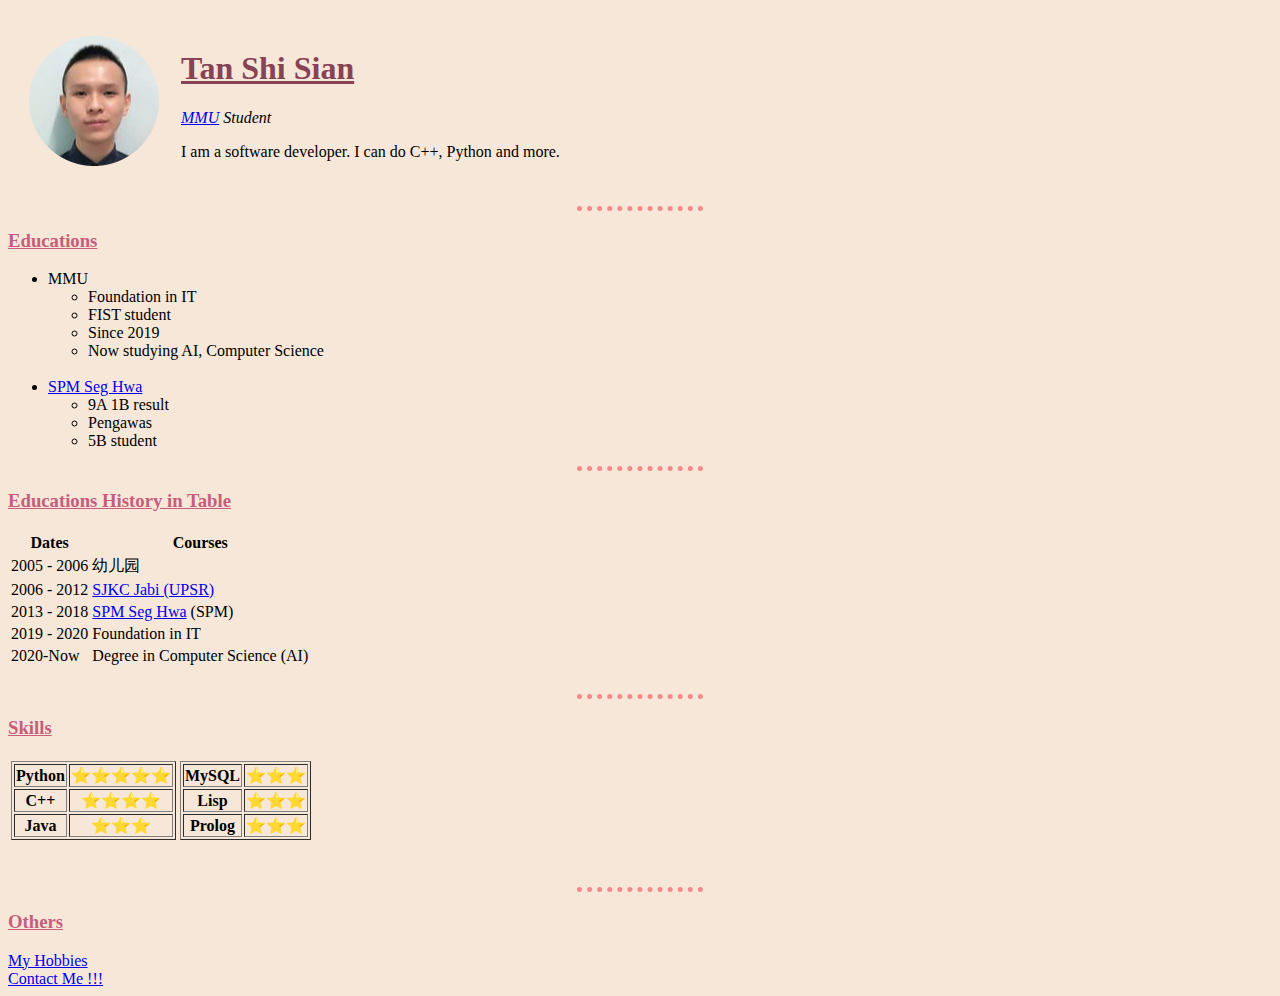
<file: index.html>
<!DOCTYPE html>
<html lang="en" dir="ltr">

<head>
  <meta charset="utf-8">
  <title>Tan Shi Sian's Personal Site</title>
  <link rel="stylesheet" href="css/styles.css">
</head>

<body>
  <table cellspacing="20">
    <tr>
      <td>
        <img src="me-modified.png" alt="shi sian's photos">
      </td>
      <td>
        <h1>Tan Shi Sian</h1>
        <p><em><a href="https://www.mmu.edu.my/">MMU</a> Student </em></p>
        <p>I am a software developer. I can do C++, Python and more.</p>
      </td>
    </tr>
  </table>


  <hr>
  <h3>Educations</h3>

  <ul>
    <li>MMU</li>
    <ul>
      <li>Foundation in IT</li>
      <li>FIST student</li>
      <li>Since 2019</li>
      <li>Now studying AI, Computer Science</li>
    </ul>
    <br>
    <li><a href="https://en.wikipedia.org/wiki/SMJK_Seg_Hwa">SPM Seg Hwa</a></li>
    <ul>
      <li>9A 1B result</li>
      <li>Pengawas</li>
      <li>5B student</li>
    </ul>
  </ul>
  <hr>

  <h3>Educations History in Table</h3>
  <table>
    <thead>
      <tr>
        <th>Dates</th>
        <th>Courses</th>
      </tr>
    </thead>
    <tbody>
      <tr>
        <td> 2005 - 2006 </td>
        <td> 幼儿园</td>
      </tr>
      <tr>
        <td> 2006 - 2012 </td>
        <td> <a href="https://www.facebook.com/sjkcjabi/">SJKC Jabi (UPSR)</a></td>
      </tr>
      <tr>
        <td> 2013 - 2018 </td>
        <td> <a href="https://en.wikipedia.org/wiki/SMJK_Seg_Hwa">SPM Seg Hwa</a> (SPM)</td>
      </tr>
      <tr>
        <td> 2019 - 2020 </td>
        <td> Foundation in IT</td>
      </tr>
      <tr>
        <td> 2020-Now </td>
        <td> Degree in Computer Science (AI)</td>
      </tr>
    </tbody>
    <tfoot>

    </tfoot>

  </table>
  <br>
  <hr>
  <h3>Skills</h3>
  <table>
    <tr>
      <th>
        <table border="1">
          <tr>
            <td>Python</td>
            <td>⭐⭐⭐⭐⭐</td>
          </tr>
          <tr>
            <td>C++</td>
            <td>⭐⭐⭐⭐</td>
          </tr>
          <tr>
            <td>Java</td>
            <td>⭐⭐⭐</td>
          </tr>
        </table>
      </th>
      <th>
        <table border="1">
          <tr>
            <td>MySQL</td>
            <td>⭐⭐⭐</td>
          </tr>
          <tr>
            <td>Lisp</td>
            <td>⭐⭐⭐</td>
          </tr>
          <tr>
            <td>Prolog</td>
            <td>⭐⭐⭐</td>
          </tr>
        </table>
      </th>
    </tr>
  </table>
  <br>

        </th>

      </tr>



    </tbody>

    <tfoot>

    </tfoot>

  </table>


  <br>
  <hr>
  <h3>Others</h3>
  <a href="MyHobbies.html">My Hobbies</a>
  <br>
  <a href="ContactMe.html">Contact Me !!!</a>


</body>

</html>
</file>
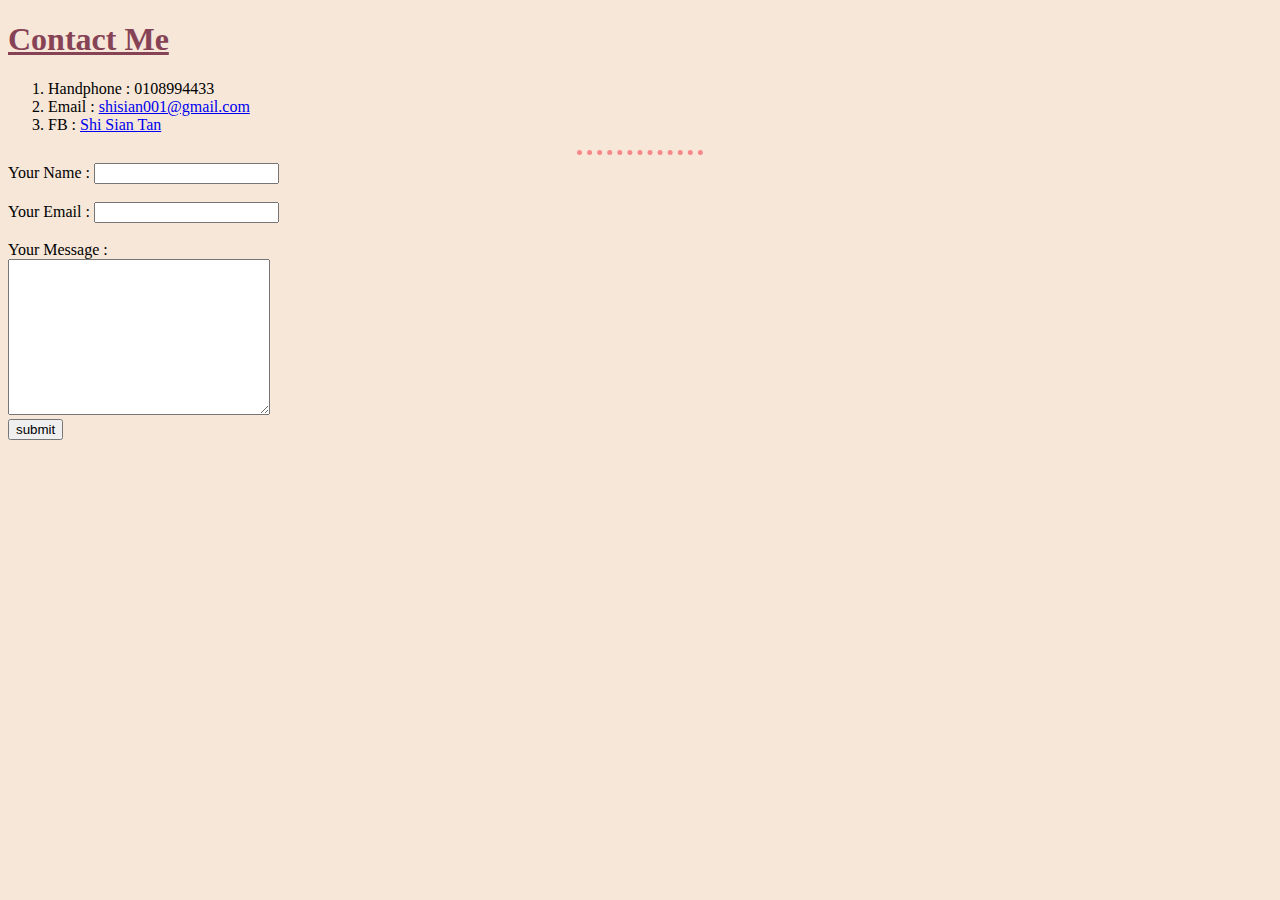
<file: ContactMe.html>
<!DOCTYPE html>
<html lang="en" dir="ltr">
  <head>
    <meta charset="utf-8">
    <title>Contact Me</title>
    <link rel="stylesheet" href="css/styles.css">
  </head>
  <body>
    <h1>Contact Me</h1>
    <ol>
      <li>Handphone : 0108994433</li>
      <li>Email : <a href="https://mail.google.com/mail/u/0/#inbox">shisian001@gmail.com</a></li>
      <li>FB : <a href="https://www.facebook.com/shisian.tan.9">Shi Sian Tan</a></li>
    </ol>
<hr>
    <form  action="mailto:shisian001@gmail.com" method="post" enctype="text/plain">
      <label for="">Your Name : </label>
      <input type="text" name="yourName" value=""><br><br>
      <label for="">Your Email : </label>
      <input type="email" name="yourEmail" value=""><br><br>
      <label for="">Your Message : </label><br>
      <textarea name="yourMessage" rows="10" cols="30"></textarea><br>
      <input type="submit" name="" value="submit">
    </form>
  </body>
</html>
</file>
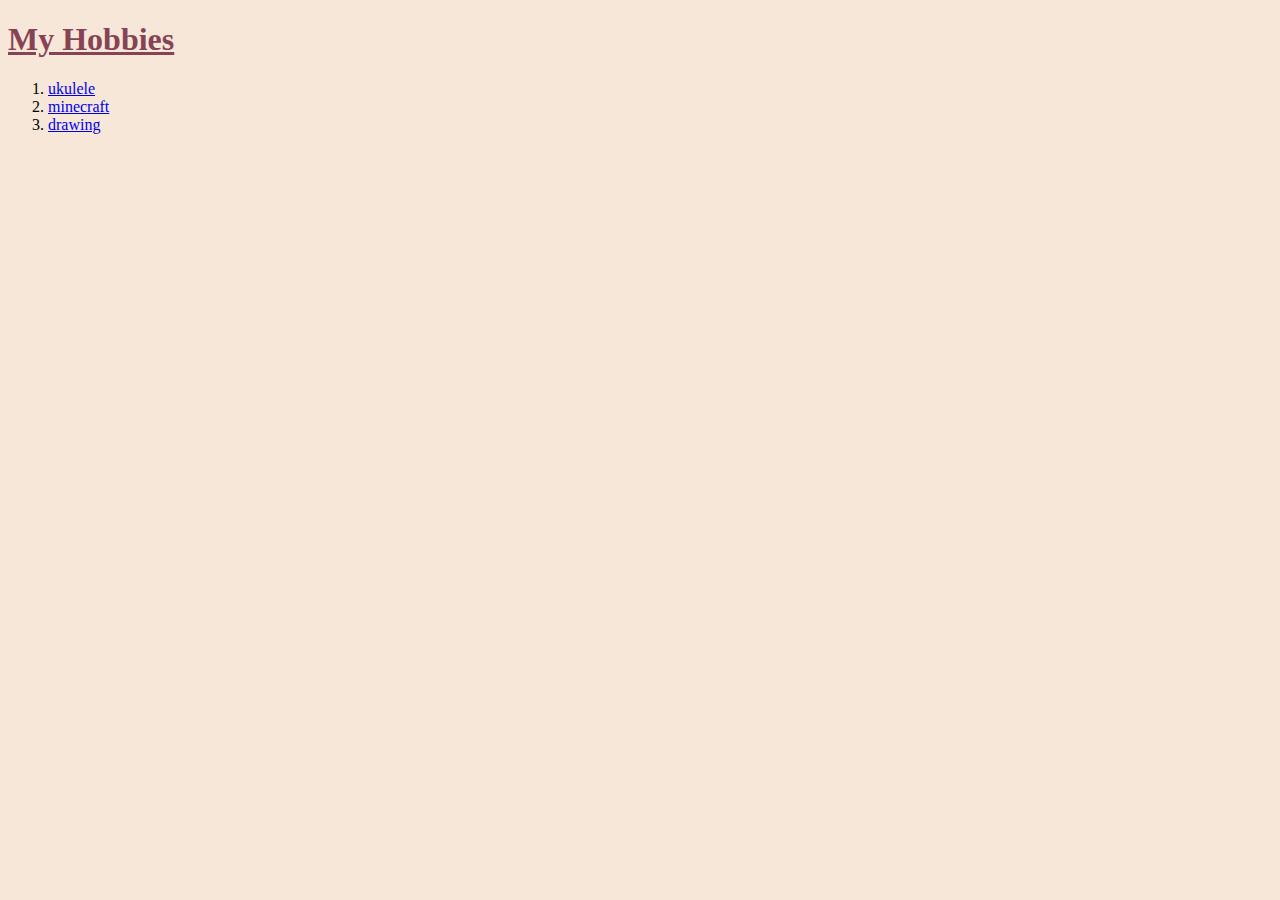
<file: MyHobbies.html>
<!DOCTYPE html>
<html lang="en" dir="ltr">
  <head>
    <meta charset="utf-8">
    <title>My Hobbies</title>
    <link rel="stylesheet" href="css/styles.css">
  </head>
  <body>
    <h1>My Hobbies</h1>
    <ol>
      <li><a href="https://www.google.com/url?sa=i&url=https%3A%2F%2Fwww.youtube.com%2Fwatch%3Fv%3D5bTE5fbxDsc&psig=AOvVaw0L6TJzVbiRJVGBo7IB5JJ2&ust=1644916749975000&source=images&cd=vfe&ved=0CAsQjRxqFwoTCNjFt8bu_vUCFQAAAAAdAAAAABAD">ukulele</a></li>
      <li><a href="https://www.minecraft.net/zh-hans">minecraft</a></li>
      <li><a href="https://quickdraw.withgoogle.com/">drawing</a></li>
    </ol>
  </body>
</html>
</file>
<file: css/styles.css>
body {
  background-color: #F6E7D8;
}
hr {
  border-style: none;
  border-top-style: dotted;
  border-color: #F68989;
  border-width: 5px;
  width: 10%;
}
h1 {
  color: #874356;
  text-decoration: underline;
}

h3 {
  color: #C65D7B;
  text-decoration: underline;
}
</file>
